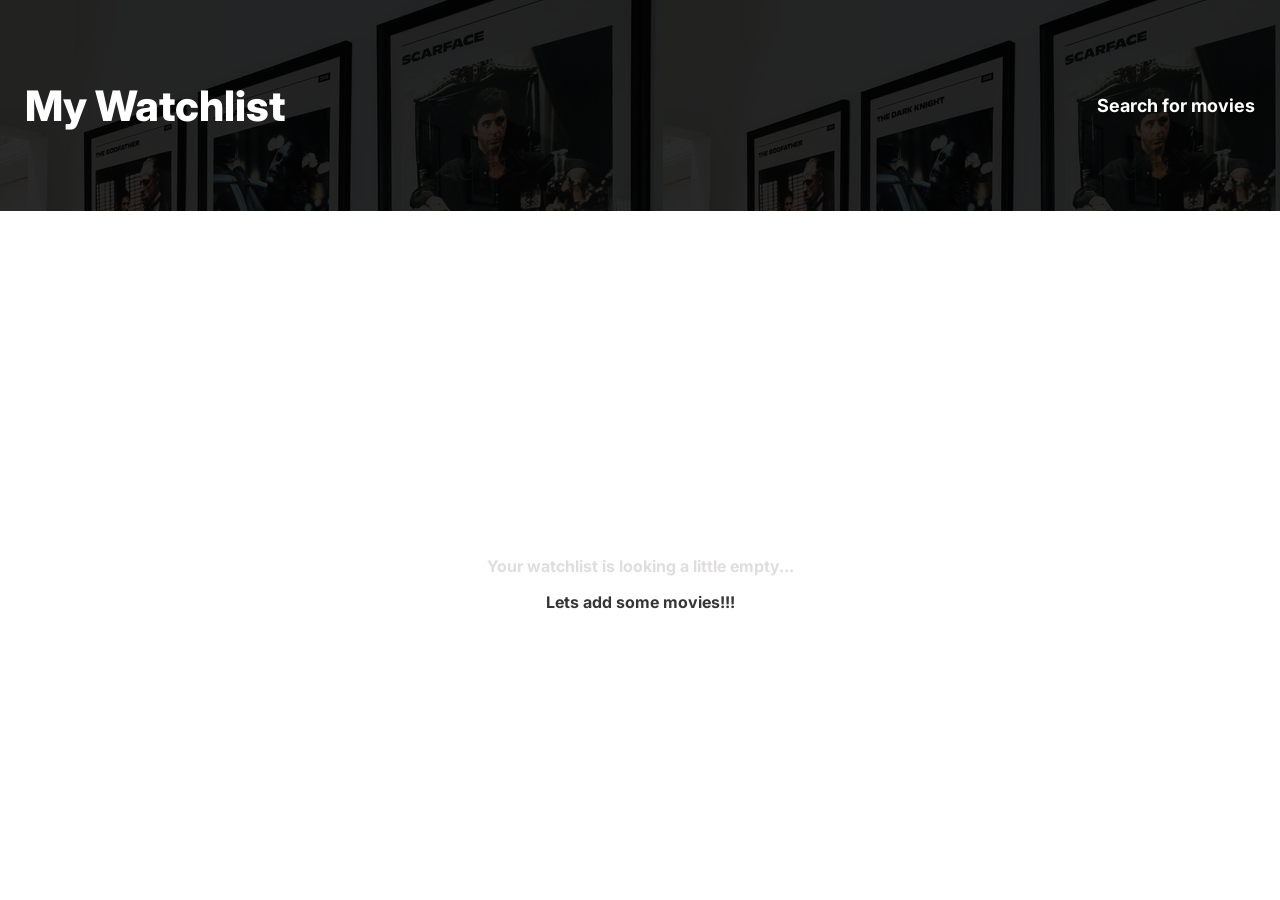
<file: watchlist.html>
<!DOCTYPE html>
<html lang="en">
<head>
    <meta charset="UTF-8">
    <meta name="viewport" content="width=device-width, initial-scale=1.0">
    <title>Watchlist</title>
    <link rel="stylesheet" href="styles.css">

    <link rel="stylesheet" href="https://cdnjs.cloudflare.com/ajax/libs/font-awesome/6.5.1/css/all.min.css">

    <link rel="preconnect" href="https://fonts.googleapis.com">
    <link rel="preconnect" href="https://fonts.gstatic.com" crossorigin>
    <link href="https://fonts.googleapis.com/css2?family=Inter:ital,opsz,wght@0,14..32,100..900;1,14..32,100..900&display=swap" rel="stylesheet">
</head>
<body>

    <header class="header">
        <div class="container hero-container">
            <div class="hero-text">
                <h1>My Watchlist</h1>
                <a href="index.html" class="watchlist-tag">Search for movies</a>
            </div>
        </div>

    </header>

    <main>
        
        <div class="results-container container empty" id="res-container">
            <div id="results-container">
                <i class="fa-solid fa-film movie-icon"></i>
                <p class="movie-message">Start exploring</p>

                <!-- MOVIES HERE -->

            </div>
        </div>

    </main>

    <script src="watchlist.js"></script>
</body>
</html>
</file>
<file: styles.css>
body {
    margin: 0;
    font-family: "Inter", sans-serif;
}

/* HEADER STYLES */
.header {
    width: 100%;
    padding: 80px 0;
    background-image: url("./media/banner.png");
    background-position: 0px -150px;
    background-color: rgb(46, 46, 46);
    background-blend-mode: multiply;
    position: relative;
}

.container {
    max-width: 1300px;
    padding: 0 25px;
    margin: 0 auto;
}

.hero-text {
    display: flex;
    align-items: center;
    justify-content: space-between;
    
}

h1 {
    color: white;
    margin: 0;
    font-size: 42px;
    font-weight: 800;
}

.watchlist-tag {
    color: white;
    font-family: "Inter", sans-serif;
    font-size: 18px;
    text-decoration: none;
    font-weight: bold;
}



/* SEARCH BAR */
.search-container{
    width: 90%;
    position: absolute;
    bottom: 0;
    display: flex;
    border: 1px solid #D1D5DB;
    border-radius: 6px;
    transform: translate(0, 50%);
}

input, #search-button {
    font-family: "Inter", sans-serif;
    font-size: 15px;
    border: none;
    font-weight: 500;
}

input {
    padding: 14px 50px;
    width: 70%;
    border-radius: 6px 0px 0px 6px;
}

#search-button {

    padding: 10px 20px;
    background-color: #F9FAFB;
    color: #374151;
    cursor: pointer;
    width: 30%;
    border-radius: 0px 6px 6px 0px;
}

.fa-search {
    font-size: 23px;
    position: absolute;
    top: 12px;
    left: 17px;
    color: #9CA3AF;
}



/* BODY STYLES */

.results-container {
    display: flex;
    min-height: calc(100dvh - 290px);
    text-align: center;
    padding-top: 60px;
    justify-content: center;
}

.empty {
    
    align-items: center;
}

.movie-icon {
    font-size: 70px;
    color: #DFDDDD;
}

.movie-message {
    color: #DFDDDD;
    font-weight: bold;
}

/* MOVIE CARD STYLES */

.movie-card {
    display: flex;
    max-width: 500px;
    gap: 15px;
    padding: 20px 0px;
    border-bottom: 1.5px solid #E5E7EB;
}

.movie-text {
    display: flex;
    flex-direction: column;
    text-align: left;
}

.title-stars {
    display: flex;
    gap: 20px;
    align-items: center;
}

.title-stars h2 {
    font-size: 18px;
    font-weight: 500;
}

.title-stars p {
    font-size: 12px;
}

.title-stars * {
    margin-bottom: 0px;
}

.specs {
    display: flex;
    gap: 19px;
}

.specs * {
    margin-bottom: 8px;
}

.specs p {
    font-size: 12px;
}

.specs button {
    font-family: "Inter", sans-serif;
    font-size: 12px;
    padding: 0px 0px;
    margin-top: 12px;
    border: none;
    background-color: white;
    cursor: pointer;
}

.movie-poster img{
    width: 110px;
}

.description {
    color: #6B7280;
    font-size: 14px;
}

.description p {
    margin-top: 0px;
    display: -webkit-box;
    -webkit-line-clamp: 4; /* Número máximo de líneas antes de cortar */
    -webkit-box-orient: vertical;
    overflow: hidden;
    text-overflow: ellipsis;
}

/* WATCHLIST STYLES */

.add-movies {
    text-decoration: none;
    color: #363636;
    font-weight: bold;
}
</file>
